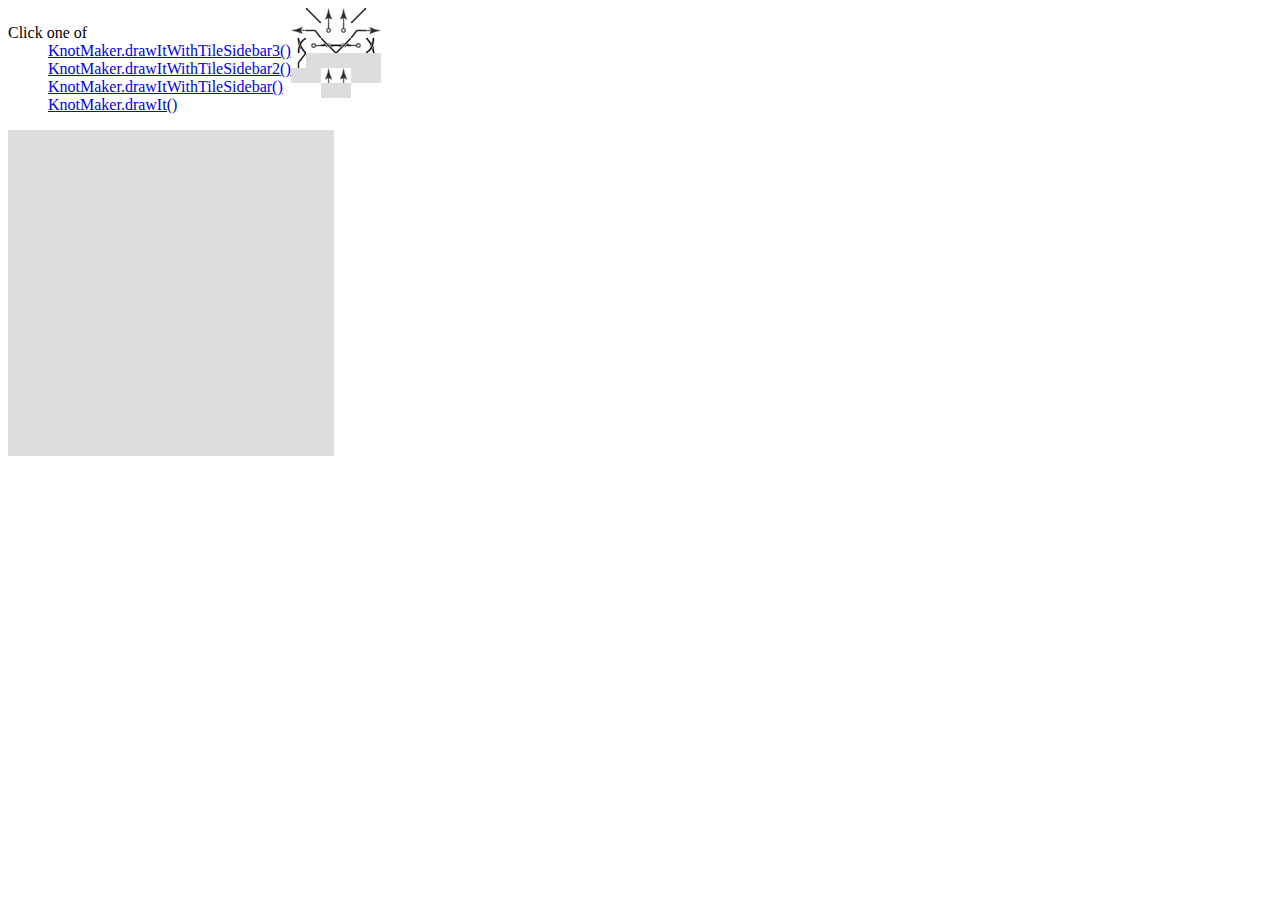
<file: index.html>
﻿<!DOCTYPE HTML PUBLIC "-//W3C//DTD HTML 4.01 Transitional//EN" "http://www.w3.org/TR/html4/loose.dtd">
<html><head>
<title>jsKnotMaker</title>
<meta http-equiv="content-type" content="text/html; charset=UTF-8">
<meta http-equiv="refresh" content="0;url=jsKnotMaker.html" />
</head>
<body>
Click <a href="jsKnotMaker.html">jsKnotMaker.html</a> if not redirected.
</body>
</html>
</file>
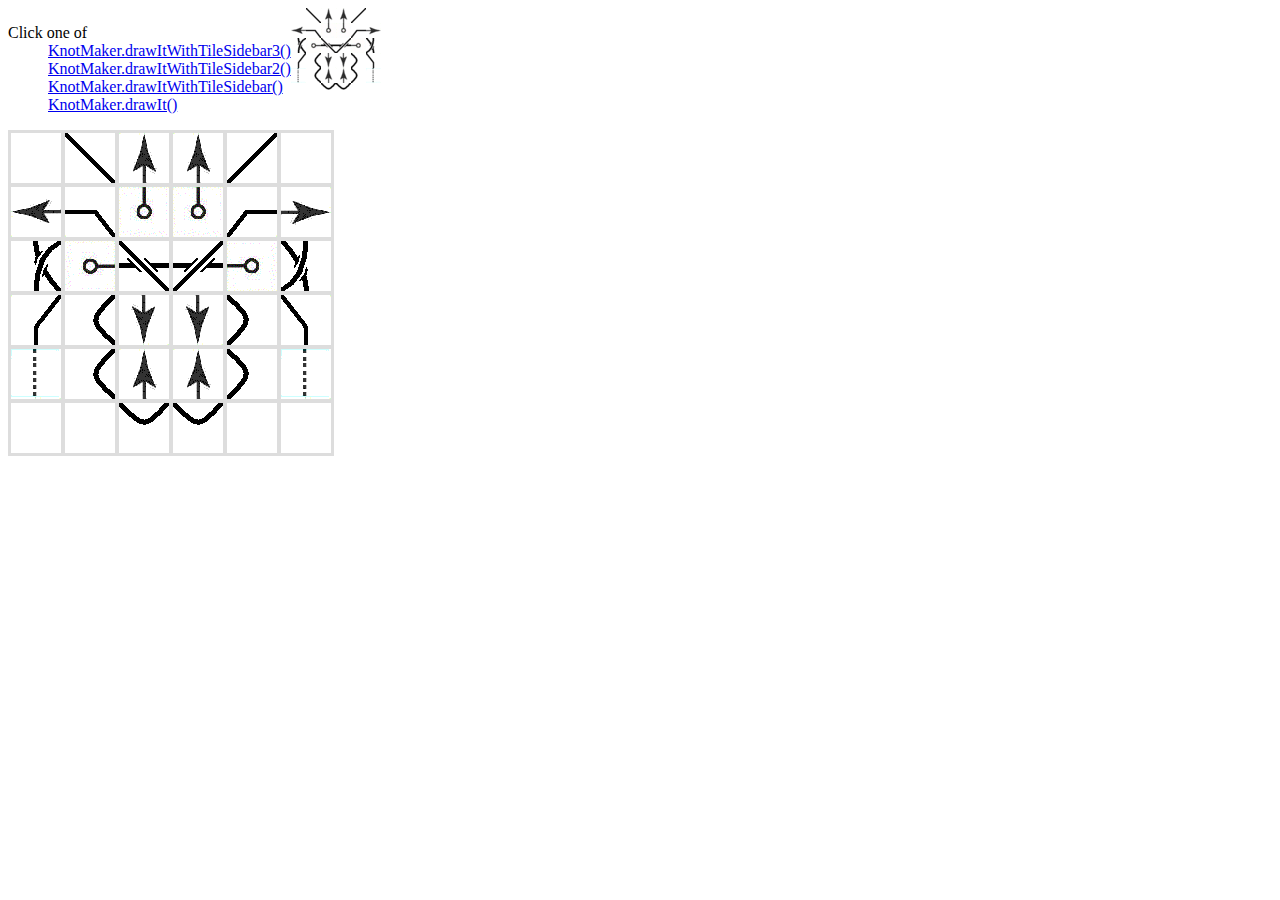
<file: jsKnotMaker.html>
﻿<!DOCTYPE HTML PUBLIC "-//W3C//DTD HTML 4.01 Transitional//EN" "http://www.w3.org/TR/html4/loose.dtd">
<html><head>
<meta http-equiv="content-type" content="text/html; charset=UTF-8">
<title>jsKnotMaker</title>
<link rel="stylesheet" type="text/css" href="css/dropRight.css" charset="UTF-8" />
<link rel="stylesheet" type="text/css" href="css/dropDown.css" charset="UTF-8" />
<link rel="stylesheet" type="text/css" href="css/menu2.css" charset="UTF-8" />
<script type="text/javascript" src="jslib/KnotMaker.js" charset="UTF-8"></script>
</head>
<body>
<div style="float:left">
<noscript>
<B>Please enable javascript </B> then<br/>
</noscript>

<dl>
<dt>Click one of</dt>
<dd><a href="javascript:" onclick="KnotMaker.drawItIn(document.body,KnotMaker.drawItWithTileSidebar3())">KnotMaker.drawItWithTileSidebar3()</a></dd>
<dd><a href="javascript:" onclick="KnotMaker.drawItIn(document.body,KnotMaker.drawItWithTileSidebar2())">KnotMaker.drawItWithTileSidebar2()</a></dd>
<dd><a href="javascript:" onclick="KnotMaker.drawItIn(document.body,KnotMaker.drawItWithTileSidebar())">KnotMaker.drawItWithTileSidebar()</a></dd>
<dd><a href="javascript:" onclick="KnotMaker.drawItIn(document.body,KnotMaker.drawIt())">KnotMaker.drawIt()</a></dd>
</dl>
</div>


<div>
<!-- 
{ "jsKnotMaker":"2009-11-17-01:19:35", "Comments":"", "Binary Signature":"", "Overs Index":"", "Cypher":[{ "x":1, "y":0, "t":127 }, { "x":2, "y":0, "t":110 }, { "x":3, "y":0, "t":110 }, { "x":4, "y":0, "t":126 }, { "x":0, "y":1, "t":109 }, { "x":1, "y":1, "t":140 }, { "x":2, "y":1, "t":98 }, { "x":3, "y":1, "t":98 }, { "x":4, "y":1, "t":130 }, { "x":5, "y":1, "t":112 }, { "x":0, "y":2, "t":153 }, { "x":1, "y":2, "t":99 }, { "x":2, "y":2, "t":143 }, { "x":3, "y":2, "t":145 }, { "x":4, "y":2, "t":97 }, { "x":5, "y":2, "t":150 }, { "x":0, "y":3, "t":135 }, { "x":1, "y":3, "t":122 }, { "x":2, "y":3, "t":111 }, { "x":3, "y":3, "t":111 }, { "x":4, "y":3, "t":118 }, { "x":5, "y":3, "t":131 }, { "x":0, "y":4, "t":114 }, { "x":1, "y":4, "t":122 }, { "x":2, "y":4, "t":110 }, { "x":3, "y":4, "t":110 }, { "x":4, "y":4, "t":118 }, { "x":5, "y":4, "t":114 }, { "x":2, "y":5, "t":121 }, { "x":3, "y":5, "t":121 } ] } 
-->
<table cellpadding=0 cellspacing=0 class="NOTdrawEditGrid" rows="20" bgcolor="#dddddd" border="0" cols="20"> <tbody><tr>
<td title="aa" height="15" width="15"><img src="tiles/15x15/0.gif"></td>
<td title="ba" height="15" width="15"><img src="tiles/15x15/127.gif"></td>
<td title="can" height="15" width="15"><img src="tiles/15x15/110.gif"></td>
<td title="dan" height="15" width="15"><img src="tiles/15x15/110.gif"></td>
<td title="ea~" height="15" width="15"><img src="tiles/15x15/126.gif"></td>
<td title="fa" height="15" width="15"><img src="tiles/15x15/0.gif"></td>
</tr>
<tr>
<td title="abm" height="15" width="15"><img src="tiles/15x15/109.gif"></td>
<td title="bb" height="15" width="15"><img src="tiles/15x15/140.gif"></td>
<td title="cbb" height="15" width="15"><img src="tiles/15x15/98.gif"></td>
<td title="dbb" height="15" width="15"><img src="tiles/15x15/98.gif"></td>
<td title="eb" height="15" width="15"><img src="tiles/15x15/130.gif"></td>
<td title="fbp" height="15" width="15"><img src="tiles/15x15/112.gif"></td>
</tr>
<tr>
<td title="ac" height="15" width="15"><img src="tiles/15x15/153.gif"></td>
<td title="bcc" height="15" width="15"><img src="tiles/15x15/99.gif"></td>
<td title="cc" height="15" width="15"><img src="tiles/15x15/143.gif"></td>
<td title="dc" height="15" width="15"><img src="tiles/15x15/145.gif"></td>
<td title="eca" height="15" width="15"><img src="tiles/15x15/97.gif"></td>
<td title="fc" height="15" width="15"><img src="tiles/15x15/150.gif"></td>
</tr>
<tr>
<td title="ad" height="15" width="15"><img src="tiles/15x15/135.gif"></td>
<td title="bdz" height="15" width="15"><img src="tiles/15x15/122.gif"></td>
<td title="cdo" height="15" width="15"><img src="tiles/15x15/111.gif"></td>
<td title="ddo" height="15" width="15"><img src="tiles/15x15/111.gif"></td>
<td title="edv" height="15" width="15"><img src="tiles/15x15/118.gif"></td>
<td title="fd" height="15" width="15"><img src="tiles/15x15/131.gif"></td>
</tr>
<tr>
<td title="aer" height="15" width="15"><img src="tiles/15x15/114.gif"></td>
<td title="bez" height="15" width="15"><img src="tiles/15x15/122.gif"></td>
<td title="cen" height="15" width="15"><img src="tiles/15x15/110.gif"></td>
<td title="den" height="15" width="15"><img src="tiles/15x15/110.gif"></td>
<td title="eev" height="15" width="15"><img src="tiles/15x15/118.gif"></td>
<td title="fer" height="15" width="15"><img src="tiles/15x15/114.gif"></td>
</tr>
<tr>
<td title="af" height="15" width="15"><img src="tiles/15x15/0.gif"></td>
<td title="bf" height="15" width="15"><img src="tiles/15x15/0.gif"></td>
<td title="cfy" height="15" width="15"><img src="tiles/15x15/121.gif"></td>
<td title="dfy" height="15" width="15"><img src="tiles/15x15/121.gif"></td>
<td title="ef" height="15" width="15"><img src="tiles/15x15/0.gif"></td>
<td title="ff" height="15" width="15"><img src="tiles/15x15/0.gif"></td>
</tr>


</tbody></table>
</div>

<div style="clear:both;">
<table class="NOTdrawEditGrid" rows="20" bgcolor="#dddddd" border="0" cols="20"> <tbody><tr>
<td title="aa" height="50" width="50"><img src="tiles/50x50/0.gif"></td>
<td title="ba" height="50" width="50"><img src="tiles/50x50/127.gif"></td>
<td title="can" height="50" width="50"><img src="tiles/50x50/110.gif"></td>
<td title="dan" height="50" width="50"><img src="tiles/50x50/110.gif"></td>
<td title="ea~" height="50" width="50"><img src="tiles/50x50/126.gif"></td>
<td title="fa" height="50" width="50"><img src="tiles/50x50/0.gif"></td>
</tr>
<tr>
<td title="abm" height="50" width="50"><img src="tiles/50x50/109.gif"></td>
<td title="bb" height="50" width="50"><img src="tiles/50x50/140.gif"></td>
<td title="cbb" height="50" width="50"><img src="tiles/50x50/98.gif"></td>
<td title="dbb" height="50" width="50"><img src="tiles/50x50/98.gif"></td>
<td title="eb" height="50" width="50"><img src="tiles/50x50/130.gif"></td>
<td title="fbp" height="50" width="50"><img src="tiles/50x50/112.gif"></td>
</tr>
<tr>
<td title="ac" height="50" width="50"><img src="tiles/50x50/153.gif"></td>
<td title="bcc" height="50" width="50"><img src="tiles/50x50/99.gif"></td>
<td title="cc" height="50" width="50"><img src="tiles/50x50/143.gif"></td>
<td title="dc" height="50" width="50"><img src="tiles/50x50/145.gif"></td>
<td title="eca" height="50" width="50"><img src="tiles/50x50/97.gif"></td>
<td title="fc" height="50" width="50"><img src="tiles/50x50/150.gif"></td>
</tr>
<tr>
<td title="ad" height="50" width="50"><img src="tiles/50x50/135.gif"></td>
<td title="bdz" height="50" width="50"><img src="tiles/50x50/122.gif"></td>
<td title="cdo" height="50" width="50"><img src="tiles/50x50/111.gif"></td>
<td title="ddo" height="50" width="50"><img src="tiles/50x50/111.gif"></td>
<td title="edv" height="50" width="50"><img src="tiles/50x50/118.gif"></td>
<td title="fd" height="50" width="50"><img src="tiles/50x50/131.gif"></td>
</tr>
<tr>
<td title="aer" height="50" width="50"><img src="tiles/50x50/114.gif"></td>
<td title="bez" height="50" width="50"><img src="tiles/50x50/122.gif"></td>
<td title="cen" height="50" width="50"><img src="tiles/50x50/110.gif"></td>
<td title="den" height="50" width="50"><img src="tiles/50x50/110.gif"></td>
<td title="eev" height="50" width="50"><img src="tiles/50x50/118.gif"></td>
<td title="fer" height="50" width="50"><img src="tiles/50x50/114.gif"></td>
</tr>
<tr>
<td title="af" height="50" width="50"><img src="tiles/50x50/0.gif"></td>
<td title="bf" height="50" width="50"><img src="tiles/50x50/0.gif"></td>
<td title="cfy" height="50" width="50"><img src="tiles/50x50/121.gif"></td>
<td title="dfy" height="50" width="50"><img src="tiles/50x50/121.gif"></td>
<td title="ef" height="50" width="50"><img src="tiles/50x50/0.gif"></td>
<td title="ff" height="50" width="50"><img src="tiles/50x50/0.gif"></td>
</tr>


</tbody></table>
</div>


</body>
</html>
</file>
<file: css/dropRight.css>
﻿
.dropRight {
/*    border: 1px solid red; */
    display:block;
	font-family:"Times New Roman",Georgia,Serif;
}

.dropRight ul, .dropRight li {
    margin:0px 0px 0px 0px;
    padding:0px 0px 0px 0px;
}

/*
.dropRight ul li:hover , .dropRight ul li a:hover {
    background: #dddddd;
}
*/
.dropRight ul {
    list-style-type: none;
    display: inline-block;
}

/* sub lists hidden by default */
.dropRight ul ul {
    visibility: hidden;
    display: none;
}

/* show the sub lists (children) */
.dropRight ul li:hover >ul, .visibleInlineBlock:hover {
    visibility: visible;
/*     background:yellow; */
    display: inline-block;
}

/* sub list items drop right, not down */
.dropRight ul ul li {
    position: relative;
    float: left;
}
</file>
<file: css/dropDown.css>
﻿
/*
.dropDown ul li:hover , .dropDown ul li a:hover {
    background: #dddddd;
}

*/

.dropDown ul {
    list-style-type: none;
    display: inline-block;
}


.dropDown {
/*	border: 1px solid red; */
    display:block;
	font-family:"Times New Roman",Georgia,Serif;
}

.dropDown ul, .dropDown li {
    margin:0px 0px 0px 0px;
    padding:0px 0px 0px 0px;
}
/* no more floating, regular list behaviour (sub list items drop down) */
.dropDown ul ul li {
    clear:both;
}

/* sub lists hidden by default  */
.dropDown ul ul {
    visibility: hidden;
    display: none;
    margin:4px;
}

/* show the sub lists (children) */
.dropDown ul li:hover >ul, .visibleBlock *:hover > *{
    visibility: visible;
/*     background:yellow; */
    display: block;
}

.dropDown ul li {
    float: left;
}
</file>
<file: css/menu2.css>
﻿

.menu2RightDown {
	/*outline: 1px dashed green;*/
	display: block;
}

.menu2DropRight    > li , .menu2DropRightFirst    > li     {
	float: left;
	position: relative;
}



.menu2DropRightFirst, .menu2DropRight, .menu2DropDown, .menu2,
.menu2DropRightFirst >li, .menu2DropRight >li, .menu2DropDown >li, .menu2 >li
{
	list-style-type: none;
	margin: 0px 0px 0px 0px;
	padding-left: 0.5em; /* don't pad with margin !!! mouse loses focus */
}


.menu2Trigger { cursor: pointer; }
.menu2Trigger    .menu2 {    visibility: hidden; display: none;}
/* not marker, not run-in, not inline-block,
yes inline, yes block, yes inline-table , yes table, yes list-item
*/
.menu2Trigger:hover > .menu2 { visibility: visible; display: list-item;    }


/* TODO: css selector help
ul.menu2DropRightFirst li > ul

*/

.menu2RightDown    li, .menu2DropRightFirst, .menu2DropRight, .menu2DropDown, .menu2, .menu2DropRight >li, .menu2DropDown >li    {
	padding-left: 0.5em;
	padding-right: 0.5em;
}

.menu2Li    a { background: white; padding:.3em;}
.menu2Li    , .menu2Li > li {
/*
	background: white;
outline: 1px solid black;
*/

	border-left: 1px solid black;
	white-space: nowrap;
}

.menu2DropRight { width: 20em; height: 2em;}
.menu2Li { width:34em; /*width:100% no work */}

/* wtf? .menu2RightDown ul ul , .menu2RightDown ul ul ul { background-color: transparent;} */

.menu2First {
	position:absolute;
	z-index:+1;
/*
	width: 30em;
	height: 30em;
*/ 
	outline: 1px solid red;
}
</file>
